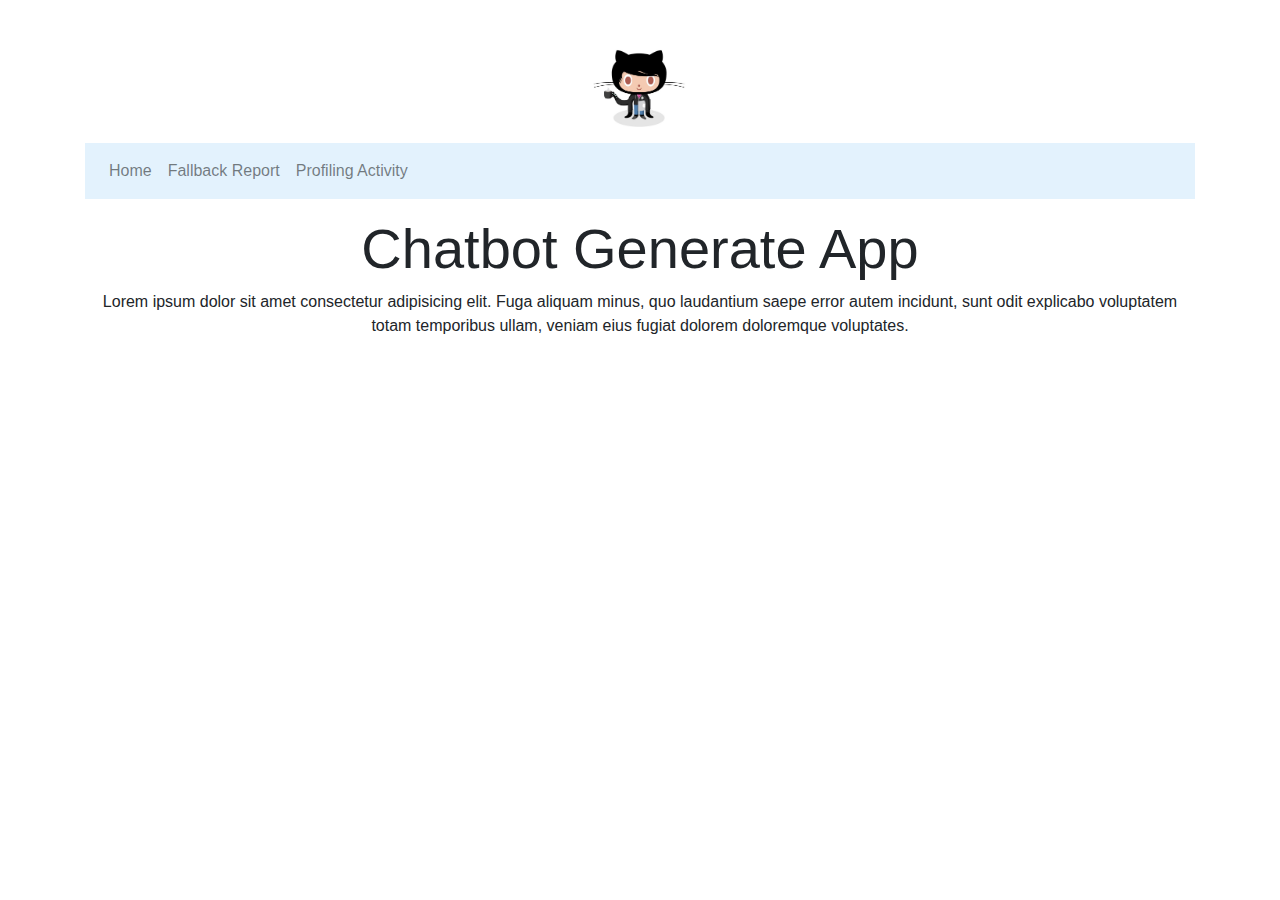
<file: public/index.html>
<!doctype html>
<html lang="en">
<head>
  <meta charset="utf-8">
  <title>Chatbot Generate Report</title>
  <base href="./">

  <meta name="viewport" content="width=device-width, initial-scale=1">
  <link rel="icon" type="image/x-icon" href="favicon.ico">
  <link rel="stylesheet" href="assets/forms.css">
<link rel="stylesheet" href="styles.1163a0ba01fab4c6ae7a.css"></head>
<body>
  <app-root></app-root>
<script type="text/javascript" src="runtime.80ab492fe3d778817936.js"></script><script type="text/javascript" src="es2015-polyfills.4026386deac8c168a6f4.js" nomodule></script><script type="text/javascript" src="polyfills.7ff3fc35f9bdbaf81d86.js"></script><script type="text/javascript" src="scripts.233bae0aa01741057ecf.js"></script><script type="text/javascript" src="main.5528faa07195f1dfdbdd.js"></script></body>
</html>
</file>
<file: public/assets/forms.css>
.ng-valid[required], .ng-valid.required {
    border-left: 5px solid #42A948; /* green */
}

 label.ng-valid{
    border-left: 5px solid #42A948;
} 

.ng-invalid:not(form) {
    border-left: 5px solid #a94442; /* red */
}

.custom-file-input:lang(en)~.custom-file-label::after {
    border-left: 1px solid #ced4da;
}
</file>
